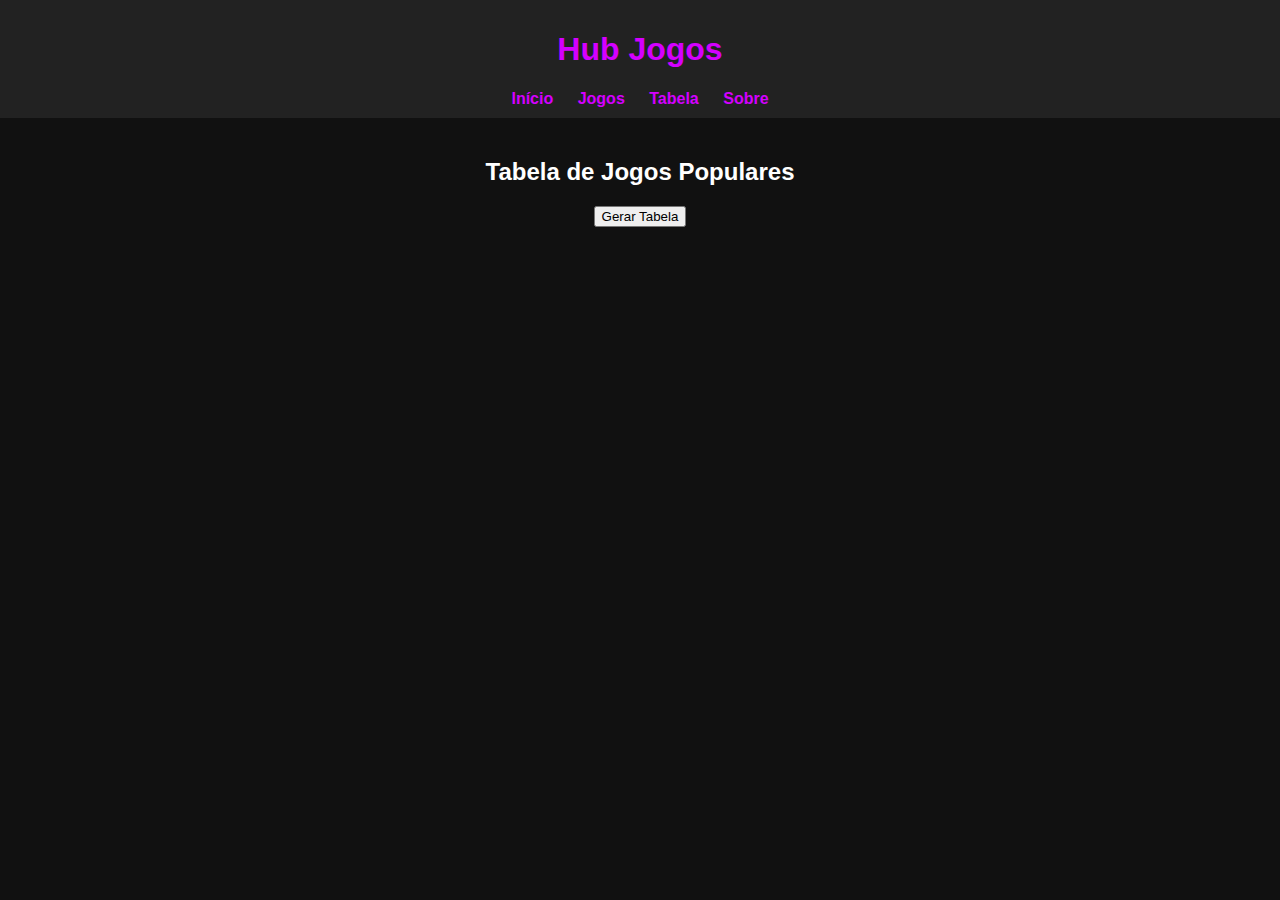
<file: tabela.html>
<!DOCTYPE html>
<html lang="pt-BR">
<head>
  <meta charset="UTF-8">
  <title>Tabela de Jogos</title>
  <link rel="stylesheet" href="style.css">
  <script src="script.js" defer></script>
</head>
<body>
  <header class="cabecalho">
    <h1 class="titulo-principal">Hub Jogos</h1>
    <nav class="navegacao">
      <a href="index.html">Início</a>
      <a href="jogos.html">Jogos</a>
      <a href="tabela.html">Tabela</a>
      <a href="sobre.html">Sobre</a>
    </nav>
  </header>

  <main class="principal">
    <h2>Tabela de Jogos Populares</h2>
    <button onclick="gerarTabela()">Gerar Tabela</button>
    <table id="tabela-jogos" class="tabela-jogos" border="1"></table>
  </main>

</body>
</html>
</file>
<file: style.css>
body {
  font-family: Arial, sans-serif;
  background: #111;
  color: white;
  margin: 0;
}

.cabecalho {
  background: #222;
  padding: 10px;
  text-align: center;
}

.titulo-principal {
  color: #d400ff;
}

.navegacao a {
  color: #d400ff;
  text-decoration: none;
  margin: 0 10px;
  font-weight: bold;
}

.navegacao a:hover {
  color: white;
}

.principal {
  padding: 20px;
  text-align: center;
}

.rodape {
  background: #222;
  padding: 10px;
  text-align: center;
  margin-top: 20px;
}

.card-jogo {
  border: 1px solid #444;
  margin: 10px;
  padding: 10px;
  border-radius: 8px;
  display: inline-block;
  width: 200px;
  background: #333;
  text-align: center;
}

.card-jogo a {
  display: block;
  margin-top: 8px;
  color: #d400ff;
  text-decoration: underline;
  font-size: 14px;
}

.tabela-jogos {
  margin: 20px auto;
  border-collapse: collapse;
  text-align: center;
  background: #222;
  color: white;
}

.celula, .cabecalho-tabela {
  border: 1px solid #555;
  padding: 10px;
}

.cabecalho-tabela {
  background-color: #d400ff;
}

#c {
  font-family: Arial, sans-serif;
  text-align: center;
  font-size: 14px;
  line-height: 1.6;
  color: #ebebeb;
  max-width: 600px;
  margin: 40px auto;
  padding: 15px 25px;
  border: 1px solid #b380ff;
  border-radius: 10px;
  box-shadow: 0 0 8px rgba(179, 128, 255, 0.5);
}

#c span {
  color: #a64dff;
  font-weight: bold;
}
</file>
